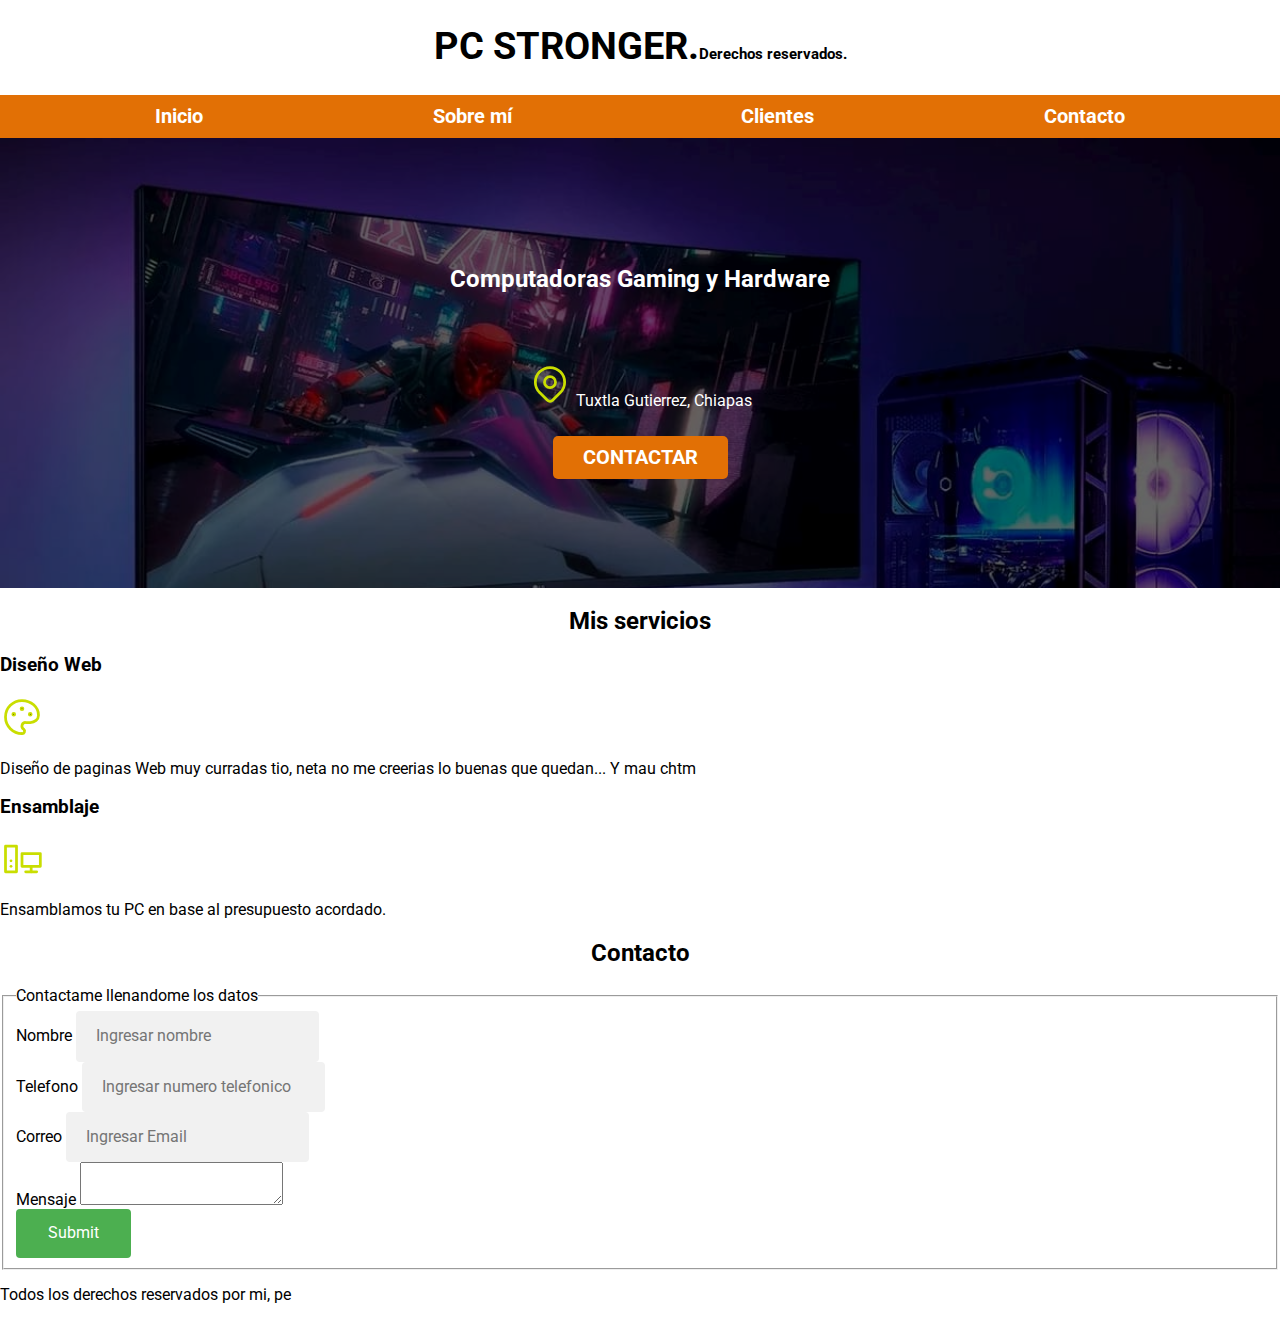
<file: Primer_Proyecto/index.html>
<!DOCTYPE html>
<html lang="en">
<head>
    <meta charset="UTF-8">
    <meta http-equiv="X-UA-Compatible" content="IE=edge">
    <meta name="viewport" content="width=device-width, initial-scale=1.0">
    <title>PC Stronger</title>
    <link rel="stylesheet" href="stylescss/normalize.css">
    <link rel="preconnect" href="https://fonts.googleapis.com">
    <link rel="preconnect" href="https://fonts.gstatic.com" crossorigin>
    <link href="https://fonts.googleapis.com/css2?family=Roboto&display=swap" rel="stylesheet">
    <link rel="stylesheet" href="stylescss/estilos.css">
</head>
<body>

    <header>
        <h1 class="titulo">
            PC STRONGER.<span>Derechos reservados.</span>
        </h1>
    </header>

    <div class="nav-bg">
        <nav class="navegacion_principal contenedor">
            <a href="#">Inicio</a>
            <a href="#">Sobre mí</a>
            <a href="#">Clientes</a>
            <a href="#">Contacto</a>
        </nav>
    </div>

    <section class="hero">
        <div class="contenido-hero">
            <h2>
                Computadoras Gaming y Hardware
            </h2>
            <p>

            </p>
            <p>
                <svg xmlns="http://www.w3.org/2000/svg" class="icon icon-tabler icon-tabler-map-pin" width="44" height="44" viewBox="0 0 24 24" stroke-width="1.5" stroke="#c9de00" fill="none" stroke-linecap="round" stroke-linejoin="round">
                    <path stroke="none" d="M0 0h24v24H0z" fill="none"/>
                    <circle cx="12" cy="11" r="3" />
                    <path d="M17.657 16.657l-4.243 4.243a2 2 0 0 1 -2.827 0l-4.244 -4.243a8 8 0 1 1 11.314 0z" />
                  </svg>
                Tuxtla Gutierrez, Chiapas
            </p>
    
            <a href="#" class="boton">Contactar</a>
        </div>
    </section>

    <main>
        <h2>
            Mis servicios
        </h2>
        <section>
            <h3>Diseño Web</h3>
            <svg xmlns="http://www.w3.org/2000/svg" class="icon icon-tabler icon-tabler-palette" width="44" height="44" viewBox="0 0 24 24" stroke-width="1.5" stroke="#c9de00" fill="none" stroke-linecap="round" stroke-linejoin="round">
                <path stroke="none" d="M0 0h24v24H0z" fill="none"/>
                <path d="M12 21a9 9 0 1 1 0 -18a9 8 0 0 1 9 8a4.5 4 0 0 1 -4.5 4h-2.5a2 2 0 0 0 -1 3.75a1.3 1.3 0 0 1 -1 2.25" />
                <circle cx="7.5" cy="10.5" r=".5" fill="currentColor" />
                <circle cx="12" cy="7.5" r=".5" fill="currentColor" />
                <circle cx="16.5" cy="10.5" r=".5" fill="currentColor" />
              </svg>
            <p>Diseño de paginas Web muy curradas tio, neta no me creerias lo buenas que quedan... Y mau chtm</p>
        </section>
        <section>
            <h3>Ensamblaje</h3>
            <svg xmlns="http://www.w3.org/2000/svg" class="icon icon-tabler icon-tabler-devices-pc" width="44" height="44" viewBox="0 0 24 24" stroke-width="1.5" stroke="#c9de00" fill="none" stroke-linecap="round" stroke-linejoin="round">
                <path stroke="none" d="M0 0h24v24H0z" fill="none"/>
                <path d="M3 5h6v14h-6z" />
                <path d="M12 9h10v7h-10z" />
                <path d="M14 19h6" />
                <path d="M17 16v3" />
                <path d="M6 13v.01" />
                <path d="M6 16v.01" />
              </svg>
            <p>Ensamblamos tu PC en base al presupuesto acordado.</p>
        </section>
    </main>

    <section>
        <h2>Contacto</h2>
        <form action="">
            <fieldset>
                <legend>Contactame llenandome los datos</legend>
                <div>
                    <label for="">Nombre</label>
                    <input type="text" placeholder="Ingresar nombre">
                </div>
                
                <div>
                    <label for="">Telefono</label>
                    <input type="tel" placeholder="Ingresar numero telefonico">
                </div>

                <div>
                    <label for="">Correo</label>
                    <input type="email" placeholder="Ingresar Email">
                </div>
                <div>
                    <label for="">Mensaje</label>
                    <textarea></textarea>
                </div>
                <div>
                    <input type="submit" class="boton_enviar">
                </div>
            </fieldset>
        </form>
    </section>
    
    
    <footer>
        <p>Todos los derechos reservados por mi, pe</p>
    </footer>
</body>
</html>
</file>
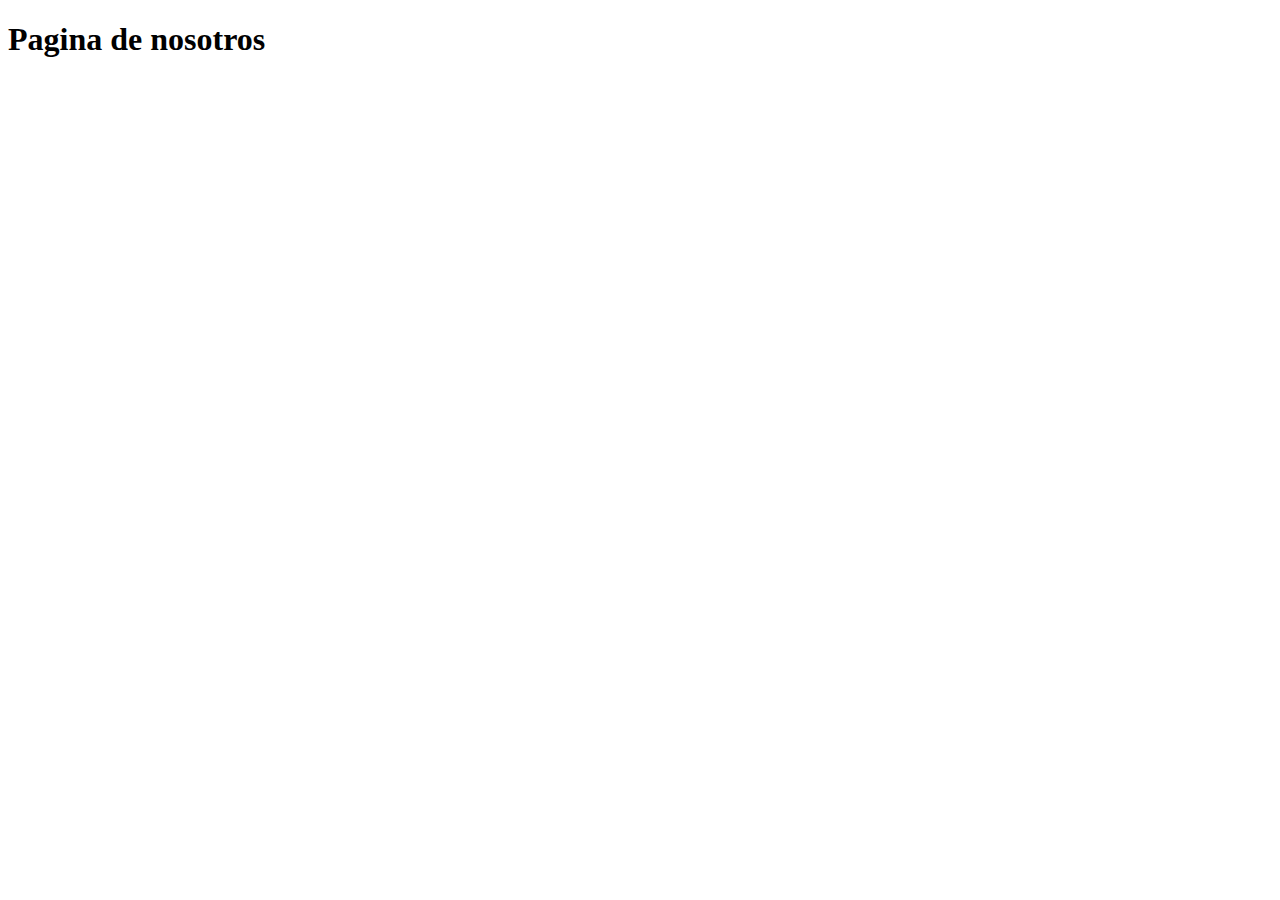
<file: Primer_Proyecto/nosotros.html>
<!DOCTYPE html>
<html lang="en">
<head>
    <meta charset="UTF-8">
    <meta http-equiv="X-UA-Compatible" content="IE=edge">
    <meta name="viewport" content="width=device-width, initial-scale=1.0">
    <title>Document</title>
</head>
<body>
    <h1>Pagina de nosotros</h1>
</body>
</html>
</file>
<file: Primer_Proyecto/stylescss/estilos.css>
html{
    font-size: 62.5%;
    box-sizing: border-box;
}
*,*::before,*::after{
    box-sizing: inherit;
}
body{
    font-size: 16px;
    font-family: 'Roboto', sans-serif;
}

.boton{
    background-color: var(--naranja);
    color: white;
    padding: 1rem 3rem;
    margin-top: 1rem;
    font-size: 2rem;
    text-decoration: none;
    text-transform: uppercase;
    font-weight: bold;
    border-radius: .5rem;
    text-align: center;
    

}

@media(max-width:480px){
    .boton{
        width: 80%;
    }
}

h2 {
    text-align: center;
}


.titulo{
    text-align: center;
    font-family: 'Roboto', sans-serif;
    font-size: 3.8rem;
}

span{
    font-size: 1.5rem;
}

:root {
    --blanco: #ffffff;
    --naranja: #E27005;
    --naranjaClaro: #19E8E5;
    --gris_claro: #DADEDF;
    --gris_oscuro: #1F1F1F;
    

}

input{
    padding: 16px 20px;
    border: none;
    border-radius: 4px;
    background-color: #f1f1f1;
}

.boton_enviar{
    background-color: #4CAF50; /* Green */
    border: none;
    color: white;
    padding: 15px 32px;
    text-align: center;
    text-decoration: none;
    display: inline-block;
    font-size: 16px;
}
.nav-bg {
    background-color: var(--naranja);
}

.contenedor {
    max-width: 120rem;
    margin: 0 auto;
}

.navegacion_principal{
    display: flex;
    
    flex-direction: column;
    align-items: center;
}

.navegacion_principal a {
    color: var(--blanco);
    text-decoration: none;
    font-size: 2rem;
    font-weight: bold;
    padding: 1rem;
}

.navegacion_principal a:hover {
    background-color: var(--gris_claro);
    color: black;
}

@media (min-width: 488px) {
    .navegacion_principal{
        flex-direction: row;
        justify-content: space-around;
    }
}

.hero{
    background-image: url(../img/pcgaming.png);
    background-repeat: no-repeat;
    background-size: cover;
    height: 45rem;
    padding: 20px;
    position: relative;
}

.contenido-hero{
    position: absolute;
    background-color: rgba(0, 0, 0, .6);
    bottom: 0;
    left: 0;
    top: 0;
    right: 0;
    display: flex;
    flex-direction: column;
    align-items: center;
    justify-content: center;
}

.contenido-hero h2,
.contenido-hero p {
    color: white;
}
</file>
